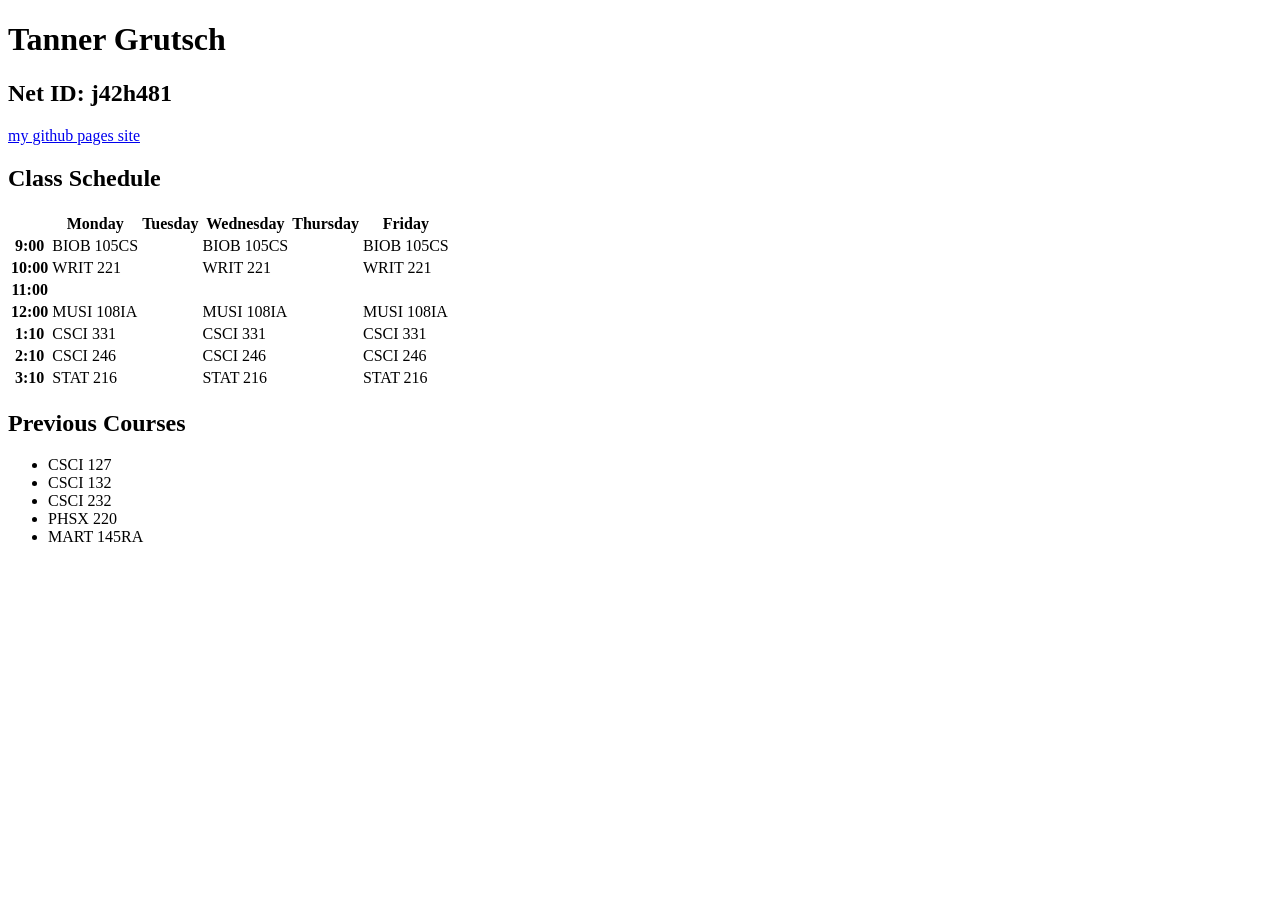
<file: index.html>
<!DOCTYPE html>
<html lang="en">
<head>
    <meta charset="UTF-8">
    <meta name="viewport" content="width=device-width, initial-scale=1.0">
    <title>Document</title>
</head>
<body>
    <h1>Tanner Grutsch</h1>

    <h2>Net ID: j42h481</h2>

    <a href="https://github.com/TannerPatrickGrutsch/CSCI-331/blob/main/index.html">my github pages site</a>

    <h2>Class Schedule</h2>

    <table>
        <tr>
            <th></th>
            <th>Monday</th>
            <th>Tuesday</th>
            <th>Wednesday</th>
            <th>Thursday</th>
            <th>Friday</th>
        </tr>
        <tr>
            <th>9:00</th>
            <td>BIOB 105CS</td>
            <td></td>
            <td>BIOB 105CS</td>
            <td></td>
            <td>BIOB 105CS</td>
        </tr>
        <tr>
            <th>10:00</th>
            <td>WRIT 221</td>
            <td></td>
            <td>WRIT 221</td>
            <td></td>
            <td>WRIT 221</td>
        </tr>
        <tr>
            <th>11:00</th>
            <td></td>
            <td></td>
            <td></td>
            <td></td>
            <td></td>
        </tr>
        <tr>
            <th>12:00</th>
            <td>MUSI 108IA</td>
            <td></td>
            <td>MUSI 108IA</td>
            <td></td>
            <td>MUSI 108IA</td>
        </tr>
        <tr>
            <th>1:10</th>
            <td>CSCI 331</td>
            <td></td>
            <td>CSCI 331</td>
            <td></td>
            <td>CSCI 331</td>
        </tr>
        <tr>
            <th>2:10</th>
            <td>CSCI 246</td>
            <td></td>
            <td>CSCI 246</td>
            <td></td>
            <td>CSCI 246</td>
        </tr>
        <tr>
            <th>3:10</th>
            <td>STAT 216</td>
            <td></td>
            <td>STAT 216</td>
            <td></td>
            <td>STAT 216</td>
        </tr>
    </table>

    <h2>Previous Courses</h2>
    <ul>
        <li>CSCI 127</li>
        <li>CSCI 132</li>
        <li>CSCI 232</li>
        <li>PHSX 220</li>
        <li>MART 145RA</li>
    </ul>
</body>
</html>
</file>
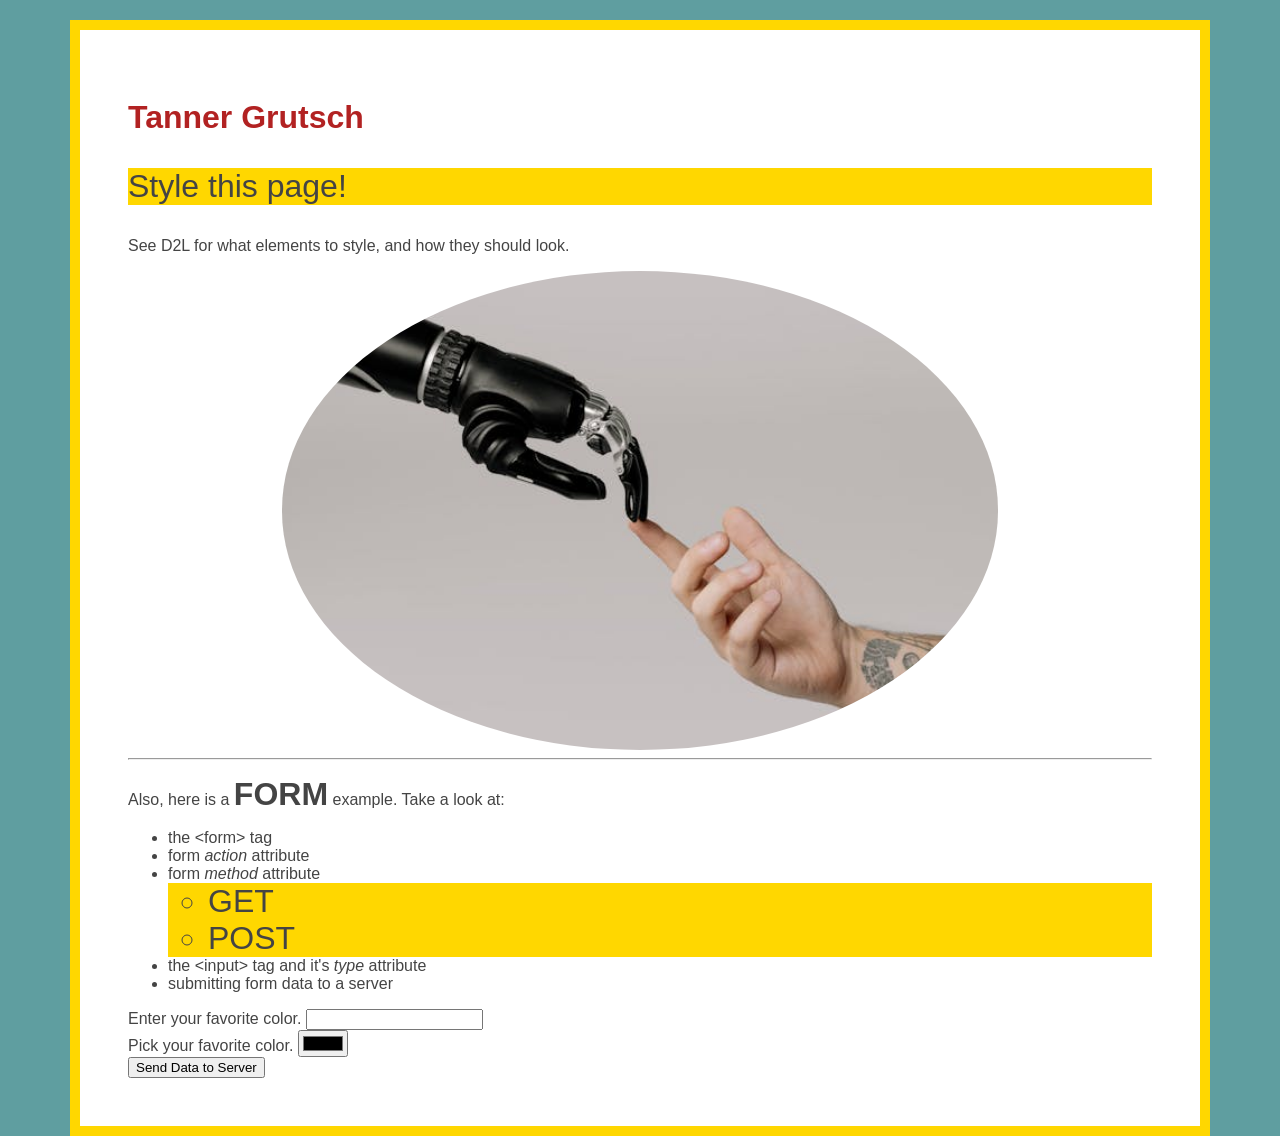
<file: homework2/index.html>
<!DOCTYPE html>
<html lang="en">
<head>
    <meta charset="UTF-8">
    <meta name="viewport" content="width=device-width, initial-scale=1.0">
    <title>Homework 2</title>
    <link rel="stylesheet" href="css/basic.css">
    <link rel="stylesheet" href="css/finishme-done.css">
</head>
<body>
    <h1>Tanner Grutsch</h1>

    <p class="special">Style this page!</p>
    <p>See D2L for what elements to style, and how they should look.</p>
    <img src="images/hands.jpg" alt="tattooed arm holding up a camera">
    <hr>

    <p>Also, here is a <span class="shout">form</span> example. Take a look at:</p>
    <ul>
        <li>the &lt;form&gt; tag</li>
        <li>form <em>action</em> attribute</li>
        <li>form <em>method</em> attribute</li>
        <ul class="special">
            <li>GET</li>
            <li>POST</li>
        </ul>
        <li>the &lt;input&gt; tag and it's <em>type</em> attribute</li>
        <li>submitting form data to a server</li>
    </ul>

    <form action="https://www.cs.montana.edu/users/h48c334/form-viewer.php" method="GET">
        <label for="bar">Enter your favorite color.</label>
        <input type="text" name="foo" id="bar">
        <br />
        <label for="colorid">Pick your favorite color.</label>
        <input type="color" name="colorval" id="colorid">
        <br />
        
        <input type="submit" name="bim" id="baz" value="Send Data to Server">
    </form>
    
</body>
</html>
</file>
<file: homework2/css/basic.css>
body {
    font-family: Arial, Helvetica, sans-serif;
    color: #444;
}

/* Notice how to style a class (with the dot)... */
.shout {
    font-size: 2rem;
    font-weight: bold;
    text-transform: uppercase;
}
</file>
<file: homework2/css/finishme-done.css>
/* style the root of the document (html) to have a background color 
based on a color from the image (try the color picker in the form). */
html{
    background-color: cadetblue;
}

/* Give the body a white background, a 10 pixel solid gold border,
and 3 rems (relative ems) of padding. Set the margin to auto to
center the body in the browswer window. Set the width of the body to 
something less than the default to get some margins on the left and right.
Put 20 pixels of margin on top.  */
body{
    background-color: white;
    border:gold solid 10px;
    padding: 3rem;
    margin:auto;
    width:80%;
    margin-top:20px;
}
/* Make the h1 element centered and colored 'firebrick' red. */
h1{
    align-content: center;
    color:firebrick;
}
/* The image should have a 50% border radius to make it an elipse.
Make the width of the image 75% smaller, and center it.
(To center an image, you can use the margin:auto trick from 
above, but you will also need to set the display to block.)  */
img{
    border-radius: 50%;
    width:70%;
    display:block;
    margin:auto;
}
/* The "special" class should have a background color of gold.
Just the paragraph marked "special" should have double the 
relative font size (ie: 2rem) as well the gold bkgd. */
.special{
    background-color: gold;
    font-size: 2rem;
}
</file>
